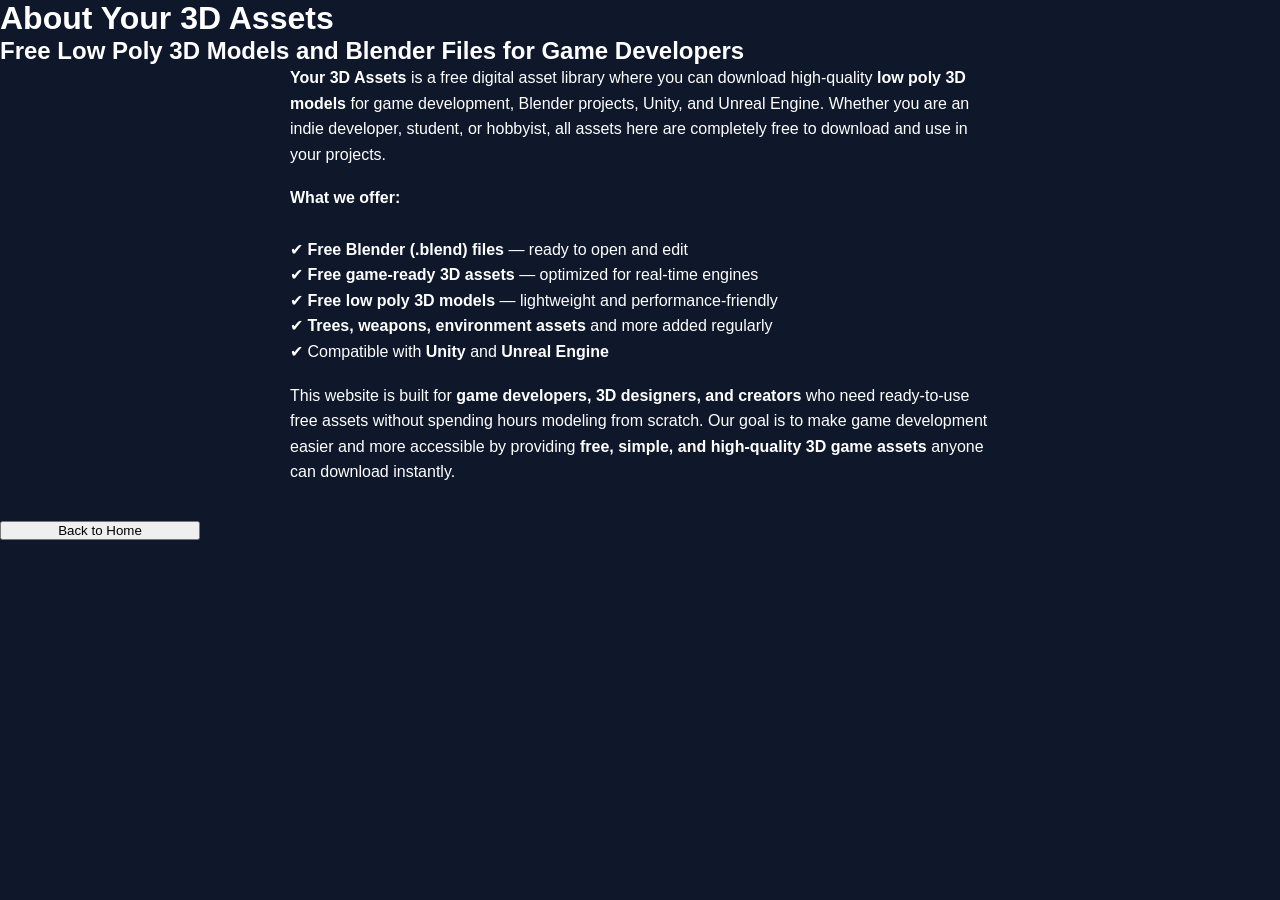
<file: about.html>
<!DOCTYPE html>
<html lang="en">
<head>
<meta charset="UTF-8">
<meta name="viewport" content="width=device-width, initial-scale=1.0">

<title>About Your 3D Assets - Free Low Poly 3D Models & Blender Files for Game Dev</title>

<meta name="description" content="Your 3D Assets is a free 3D model library offering low poly Blender files, game-ready assets, trees, weapons and environment models for Unity and Unreal Engine developers.">
<meta name="keywords" content="your 3d assets, about your 3d assets, free 3d assets, free low poly assets, free blender file, free game assets, free 3d models, blender models download, free unity assets, free unreal engine assets, game development assets, low poly models free">
<meta name="author" content="Your 3D Assets">
<meta name="robots" content="index, follow">

<link rel="canonical" href="https://your3dassets.github.io/about.html" />
<link rel="stylesheet" href="style.css">
<link rel="icon" type="image/png" href="icon.png">

<!-- Open Graph -->
<meta property="og:type" content="website">
<meta property="og:url" content="https://your3dassets.github.io/about.html">
<meta property="og:title" content="About Your 3D Assets - Free Low Poly 3D Models & Blender Files">
<meta property="og:description" content="Your 3D Assets provides free low poly Blender files and game-ready 3D models for Unity, Unreal Engine, and indie game developers.">
<meta property="og:image" content="https://your3dassets.github.io/icon.png">

<!-- Structured Data -->
<script type="application/ld+json">
{
  "@context": "https://schema.org",
  "@type": "AboutPage",
  "name": "About Your 3D Assets",
  "url": "https://your3dassets.github.io/about.html",
  "description": "Your 3D Assets is a free library of low poly 3D models and Blender files for game developers and creators.",
  "isPartOf": {
    "@type": "WebSite",
    "name": "Your 3D Assets",
    "url": "https://your3dassets.github.io/"
  }
}
</script>

<script type="application/ld+json">
{
  "@context": "https://schema.org",
  "@type": "Organization",
  "name": "Your 3D Assets",
  "url": "https://your3dassets.github.io/",
  "description": "Free low poly 3D game assets, Blender .blend files, trees, weapons and environment models for Unity and Unreal Engine.",
  "sameAs": [
    "https://your3dassets.github.io/"
  ]
}
</script>

</head>

<body>

<h1>About Your 3D Assets</h1>
<h2>Free Low Poly 3D Models and Blender Files for Game Developers</h2>

<p style="max-width:700px; margin:auto; line-height:1.6;">
<strong>Your 3D Assets</strong> is a free digital asset library where you can download high-quality
<strong>low poly 3D models</strong> for game development, Blender projects, Unity, and Unreal Engine.
Whether you are an indie developer, student, or hobbyist, all assets here are completely free to download and use in your projects.
</p>

<br>

<p style="max-width:700px; margin:auto; line-height:1.6;">
<strong>What we offer:</strong>
<br><br>
✔ <strong>Free Blender (.blend) files</strong> — ready to open and edit<br>
✔ <strong>Free game-ready 3D assets</strong> — optimized for real-time engines<br>
✔ <strong>Free low poly 3D models</strong> — lightweight and performance-friendly<br>
✔ <strong>Trees, weapons, environment assets</strong> and more added regularly<br>
✔ Compatible with <strong>Unity</strong> and <strong>Unreal Engine</strong>
</p>

<br>

<p style="max-width:700px; margin:auto; line-height:1.6;">
This website is built for <strong>game developers, 3D designers, and creators</strong> who need
ready-to-use free assets without spending hours modeling from scratch.
Our goal is to make game development easier and more accessible by providing
<strong>free, simple, and high-quality 3D game assets</strong> anyone can download instantly.
</p>

<br><br>

<a href="https://your3dassets.github.io/">
    <button style="width:200px;">Back to Home</button>
</a>

</body>
</html>
</file>
<file: style.css>
*{
margin:0;
padding:0;
box-sizing:border-box;
font-family:Arial;
}

body{
background:#0f172a;
color:white;
}

header{
display:flex;
justify-content:space-between;
align-items:center;
padding:20px 60px;
background:#020617;
}

#searchBox{
padding:8px 12px;
border-radius:5px;
border:none;
outline:none;
}


.logo{
font-size:22px;
font-weight:bold;
color:#38bdf8;
}

nav a{
margin-left:20px;
text-decoration:none;
color:white;
}

.hero{
text-align:center;
padding:120px 20px;
background:linear-gradient(135deg,#1e293b,#020617);
}

.hero h1{
font-size:45px;
margin-bottom:10px;
}

.hero button{
margin-top:20px;
padding:12px 25px;
border:none;
background:#38bdf8;
color:black;
cursor:pointer;
border-radius:5px;
}

.products{
padding:60px;
text-align:center;
}

.grid{
display:grid;
grid-template-columns:repeat(auto-fit,minmax(220px,1fr));
gap:30px;
margin-top:40px;
}

.card{
background:#1e293b;
padding:20px;
border-radius:10px;
transition:0.3s;
}

.card:hover{
transform:scale(1.05);
}

.card img{
width:100%;
border-radius:8px;
}

.card h3{
margin-top:10px;
}

.card button{
margin-top:10px;
padding:8px 15px;
background:#38bdf8;
border:none;
cursor:pointer;
border-radius:4px;
}

footer{
text-align:center;
padding:30px;
background:#020617;
margin-top:50px;
}
</file>
